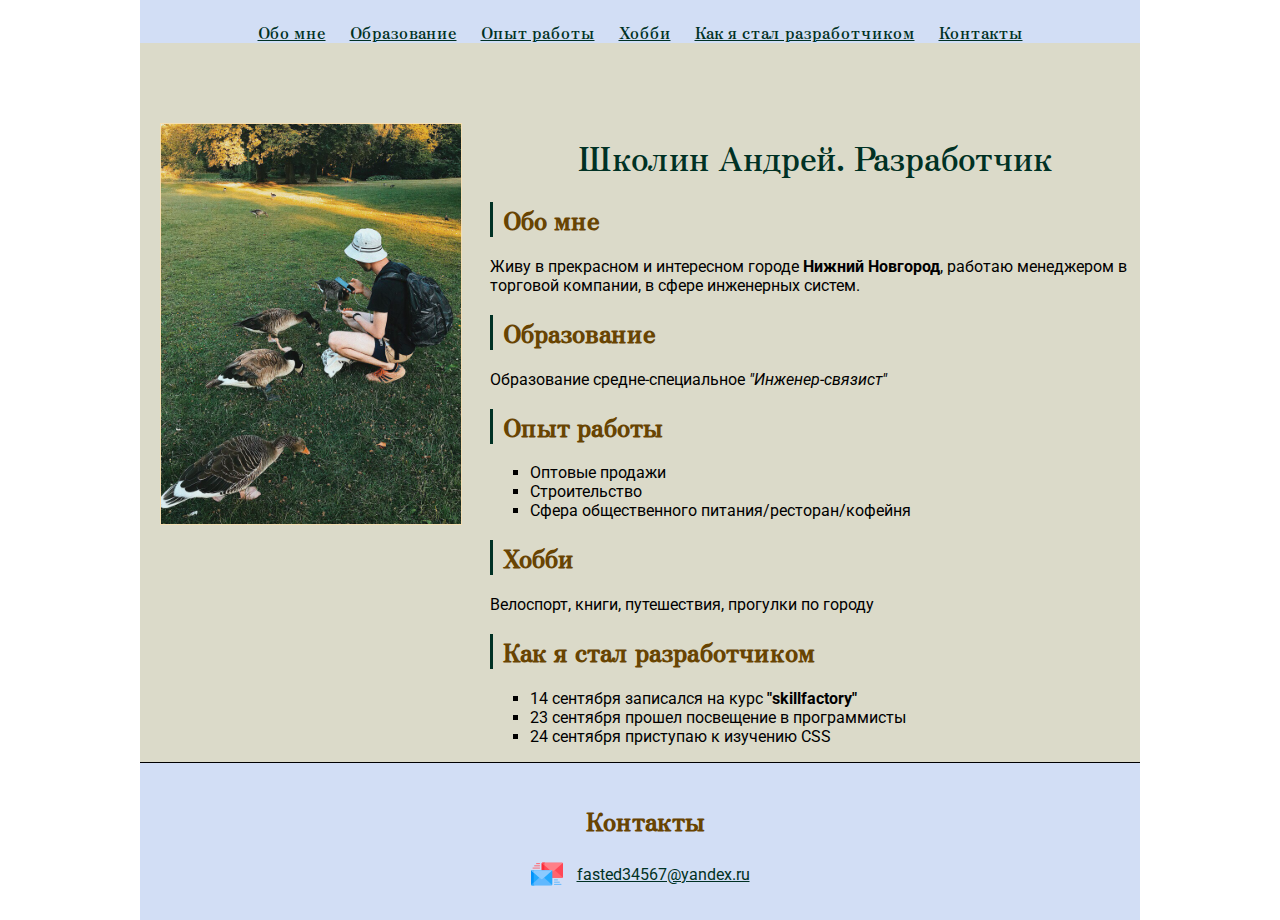
<file: index.html>
<!DOCTYPE html>
<html lang="ru">

<head>
   <meta charset="UTF-8">
   <meta http-equiv="X-UA-Compatible" content="IE=edge">
   <meta name="viewport" content="width=device-width, initial-scale=1.0">
   <title>Школин Андрей.Разработчик.</title>
   <link rel="stylesheet" href="css\style.css" type="text/css">

</head>

<body>
   <header class="header">
      <a href="#about" class="nav-link link">Обо мне</a>
      <a href="#education " class="nav-link link">Образование</a>
      <a href="#work experience" class="nav-link link">Опыт работы</a>
      <a href="#hobby" class="nav-link link">Хобби</a>
      <a href="#developer " class="nav-link link">Как я стал разработчиком</a>
      <a href="#contacts " class="nav-link link">Контакты</a>
   </header>
   <main class="main">
      <aside class="aside">
         <div class="image-wrapper">
            <img src="images/b5PpkYKxHZg.jpg" class="img" alt="Фотография Разработчика">
         </div>
      </aside>
      <section class="main__section">
         <h1 class="title">Школин Андрей. Разработчик</h1>
         <h2 class="subtitle" id="about">Обо мне </h2>
         <p>Живу в прекрасном и интересном городе <strong>Нижний Новгород</strong>, работаю менеджером в торговой
            компании,
            в сфере
            инженерных систем. </p>
         <h2 class="subtitle" id="education">Образование</h2>
         <p>Образование средне-специальное <em>"Инженер-связист"</em></p>
         <h2 class="subtitle" id="work experience">Опыт работы</h2>
         <ul>
            <li>Оптовые продажи</li>
            <li>Строительство</li>
            <li>Сфера общественного питания/ресторан/кофейня</li>
         </ul>
         <h2 class="subtitle" id="hobby">Хобби</h2>
         <p>Велоспорт, книги, путешествия, прогулки по городу</p>
         <h2 class="subtitle" id="developer">Как я стал разработчиком</h2>
         <ul>
            <li>14 сентября записался на курс <strong>"skillfactory"</strong></li>
            <li>23 сентября прошел посвещение в программисты</li>
            <li>24 сентября приступаю к изучению CSS</li>
         </ul>
      </section>
   </main>
   <footer class="footer">
      <h2 class="subtitle block-title" id="contacts">Контакты</h2>
      <p class="email"> <img src="images\email.png" alt="image email" class="image__email"> <a
            href="fasted34567@yandex.ru" class="link">fasted34567@yandex.ru</a></p>
   </footer>
</body>

</html>
</file>
